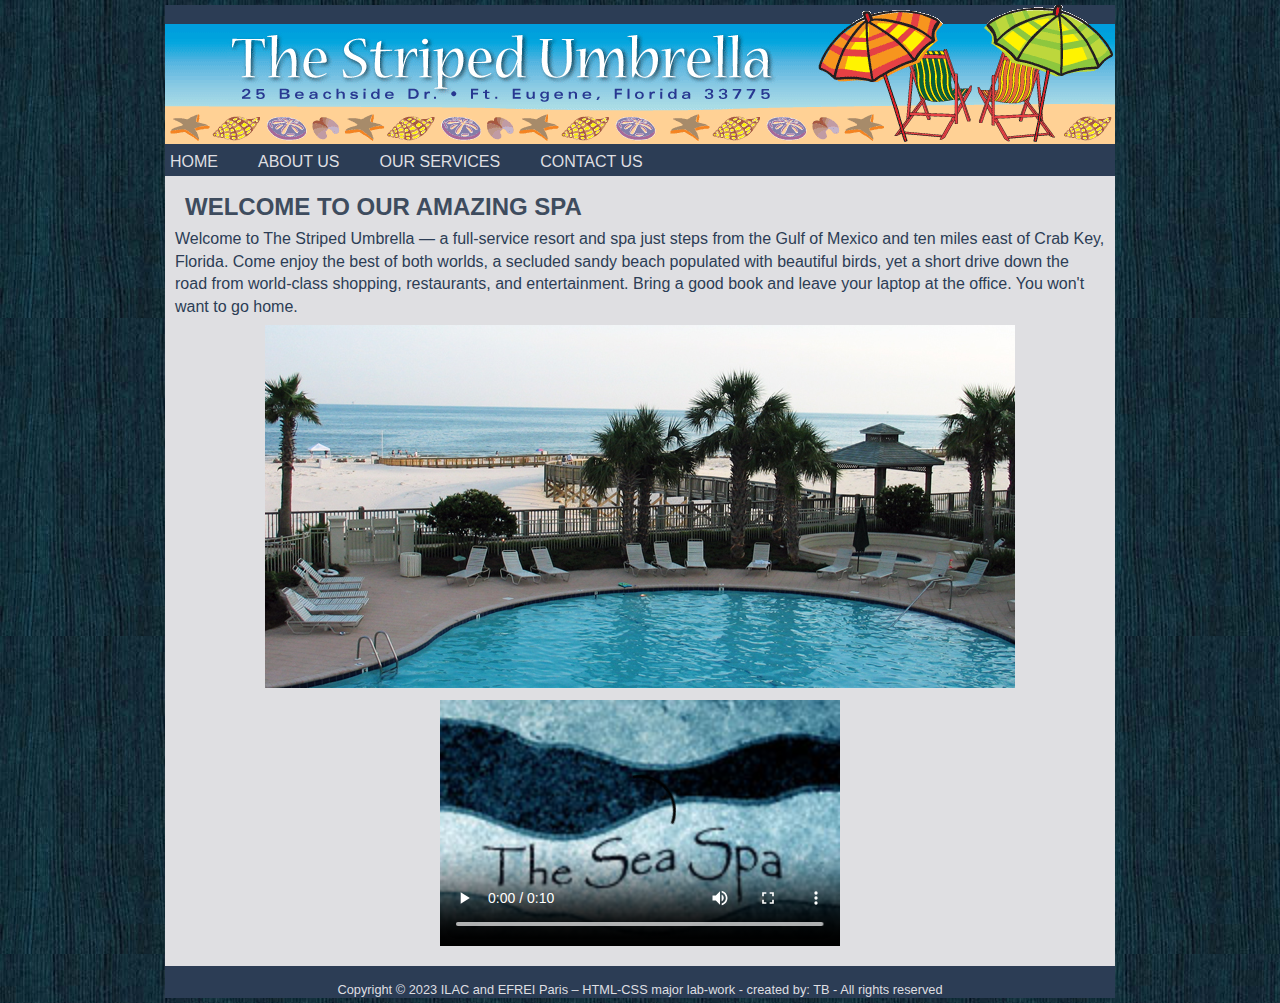
<file: index.html>
<!DOCTYPE html>
<html lang="en">
    <head>
        <meta charset="utf-8">
        <title>Home</title>
        <link rel="stylesheet" type="text/css" href="css/style.css">
    </head>
    <body>
        <div class="container">
            <header>
                <img src="assets/images/su_banner.gif" alt="Banner">
                <nav id="main-nav">
                    <ul>
                        <li><a href="index.html">Home</a></li>
                        <li><a href="about.html">About Us</a></li>
                        <li><a href="services.html">Our Services</a></li>
                        <li><a href="contact.html">Contact Us</a></li>
                    </ul>
                </nav>
            </header>
            <main class="content">
                <h2> Welcome To Our Amazing Spa </h2>
                <p>
                    Welcome to The Striped Umbrella — a full-service resort and spa just steps from the Gulf of Mexico and ten miles east
of Crab Key, Florida. Come enjoy the best of both worlds, a secluded sandy beach populated with beautiful birds, yet a
short drive down the road from world-class shopping, restaurants, and entertainment. Bring a good book and leave your
laptop at the office. You won't want to go home.
                </p>
                <img class= "img-centre" src="assets/images/pool.jpg" alt="Pool">
                <video width="400" controls poster="assets/images/sea_spa_logo.jpg">
                    <source src="assets/media/w3schooldemo.mp4" type="video/mp4">
                    Your browser does not support HTML5 video.
                </video>
            </main>
            <footer>
                <br>
                Copyright © 2023 ILAC and EFREI Paris – HTML-CSS major lab-work - created by: TB - All rights
reserved
            </footer>
        </div>
    </body>
</html>
</file>
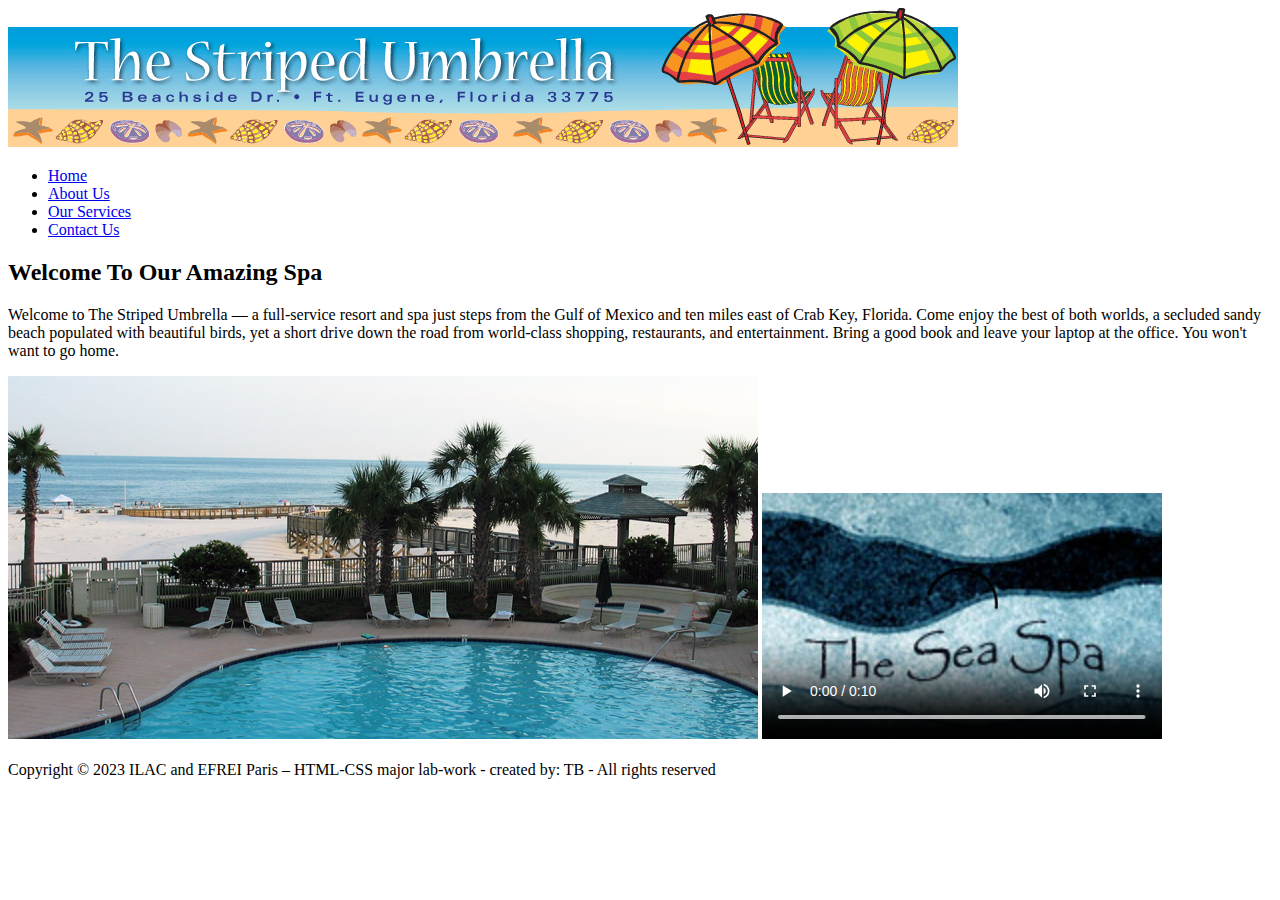
<file: html-css-lab/index.html>
<!DOCTYPE html>
<html lang="en">
    <head>
        <meta charset="utf-8">
        <title>Home</title>
    </head>
    <body>
        <div class="container">
            <header>
                <img src="assets/images/su_banner.gif" alt="Banner">
                <nav id="main-nav">
                    <ul>
                        <li><a href="index.html">Home</a></li>
                        <li><a href="about.html">About Us</a></li>
                        <li><a href="services.html">Our Services</a></li>
                        <li><a href="contact.html">Contact Us</a></li>
                    </ul>
                </nav>
            </header>
            <main class="content">
                <h2> Welcome To Our Amazing Spa </h2>
                <p>
                    Welcome to The Striped Umbrella — a full-service resort and spa just steps from the Gulf of Mexico and ten miles east
of Crab Key, Florida. Come enjoy the best of both worlds, a secluded sandy beach populated with beautiful birds, yet a
short drive down the road from world-class shopping, restaurants, and entertainment. Bring a good book and leave your
laptop at the office. You won't want to go home.
                </p>
                <img src="assets/images/pool.jpg" alt="Pool">
                <video width="400" controls poster="assets/images/sea_spa_logo.jpg">
                    <source src="assets/media/w3schooldemo.mp4" type="video/mp4">
                    Your browser does not support HTML5 video.
                </video>
            </main>
            <footer>
                <br>
                Copyright © 2023 ILAC and EFREI Paris – HTML-CSS major lab-work - created by: TB - All rights
reserved
            </footer>
        </div>
    </body>
</html>
</file>
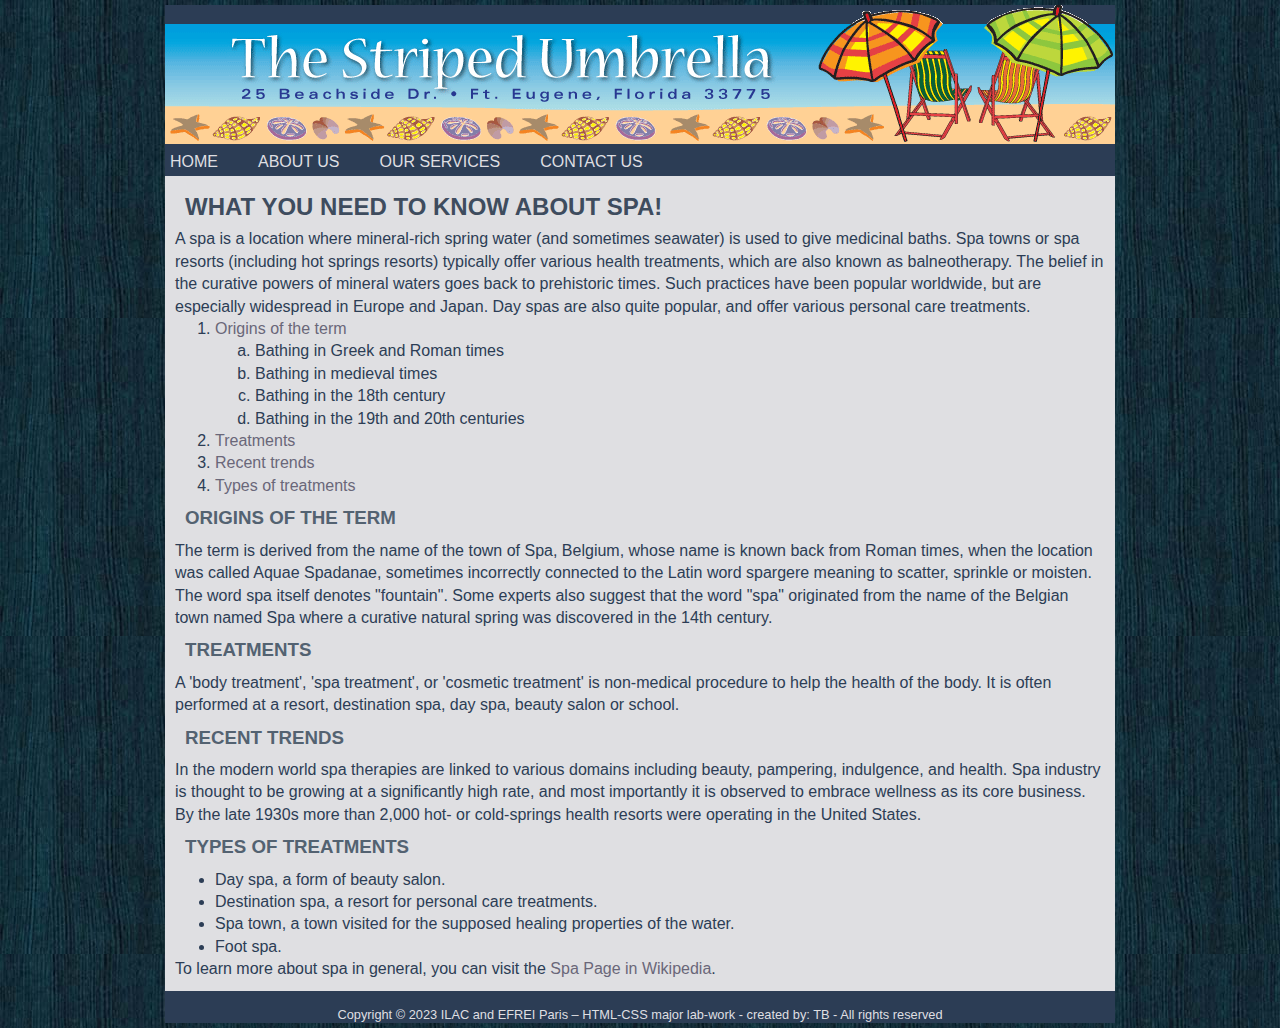
<file: about.html>
<!DOCTYPE html>
<html lang="en">
    <head>
        <meta charset="utf-8">
        <title>Home</title>
        <link rel="stylesheet" type="text/css" href="css/style.css">
    </head>
    <body>
        <div class="container">
            <header>
                <img src="assets/images/su_banner.gif" alt="Banner">
                <nav id="main-nav">
                    <ul>
                        <li><a href="index.html">Home</a></li>
                        <li><a href="about.html">About Us</a></li>
                        <li><a href="services.html">Our Services</a></li>
                        <li><a href="contact.html">Contact Us</a></li>
                    </ul>
                </nav>
            </header>
            <main class="content">
                <h2>What you need to know about spa!</h2>
                <p>
                    A spa is a location where mineral-rich spring water (and sometimes seawater) is used to give medicinal baths. Spa towns
or spa resorts (including hot springs resorts) typically offer various health treatments, which are also known as
balneotherapy. The belief in the curative powers of mineral waters goes back to prehistoric times. Such practices have
been popular worldwide, but are especially widespread in Europe and Japan. Day spas are also quite popular, and offer
various personal care treatments.
                </p>
                <ol>
                    <li><a href="#origins">Origins of the term</a>
                        <ol type="a">
                            <li>Bathing in Greek and Roman times</li>
                            <li>Bathing in medieval times</li>
                            <li>Bathing in the 18th century</li>
                            <li>Bathing in the 19th and 20th centuries</li>
                        </ol>
                    </li>
                    <li><a href="#treatments">Treatments</a></li>
                    <li><a href="#trends">Recent trends</a></li>
                    <li><a href="#types">Types of treatments</a></li>
                </ol>
                <h3 id="origins">Origins of the term</h3>
                <!-- Your content for "Origins of the term" goes here -->
                <p>
                    The term is derived from the name of the town of Spa, Belgium, whose name is known back from Roman times, when
the location was called Aquae Spadanae, sometimes incorrectly connected to the Latin word spargere meaning to
scatter, sprinkle or moisten. The word spa itself denotes "fountain". Some experts also suggest that the word "spa"
originated from the name of the Belgian town named Spa where a curative natural spring was discovered in the 14th
century.
                </p>

                <h3 id="treatments">Treatments</h3>
                <p>
                    A 'body treatment', 'spa treatment', or 'cosmetic treatment' is non-medical procedure to help the health of the body. It
is often performed at a resort, destination spa, day spa, beauty salon or school.
                </p>

                <h3 id="trends">Recent trends</h3>
                <p>
                    In the modern world spa therapies are linked to various domains including beauty, pampering, indulgence, and health.
Spa industry is thought to be growing at a significantly high rate, and most importantly it is observed to embrace
wellness as its core business. By the late 1930s more than 2,000 hot- or cold-springs health resorts were operating in the
United States.
                </p>

                <h3 id="types">Types of treatments</h3>
                <p>
                    <ul>
                        <li>Day spa, a form of beauty salon.</li>
                        <li>Destination spa, a resort for personal care treatments.</li>
                        <li>Spa town, a town visited for the supposed healing properties of the water.</li>
                        <li>Foot spa.</li>
                    </ul>
                    To learn more about spa in general, you can visit the <a href="https://en.wikipedia.org/wiki/Spa" target="_blank">Spa Page in Wikipedia</a>.
                </p>
            </main>
            <footer>
                <br>
                Copyright © 2023 ILAC and EFREI Paris – HTML-CSS major lab-work - created by: TB - All rights
reserved
            </footer>
        </div>
    </body>
</html>
</file>
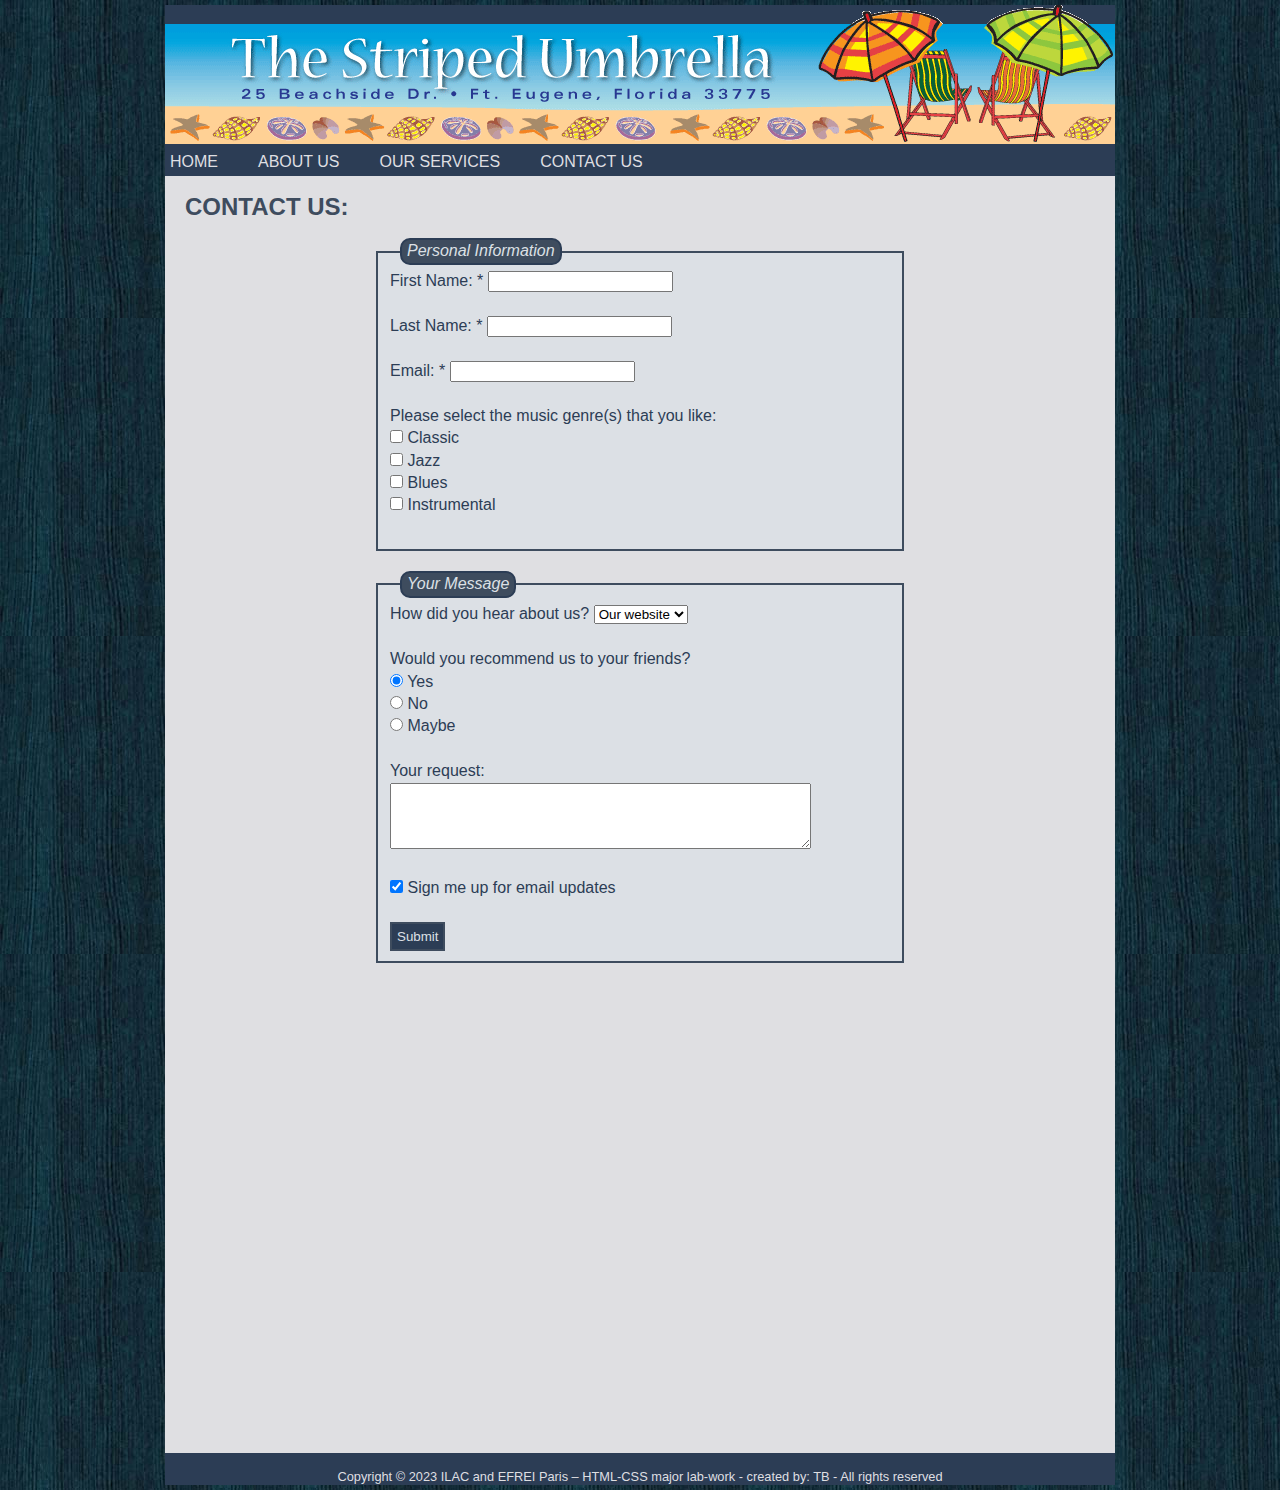
<file: contact.html>
<!DOCTYPE html>
<html lang="en">
    <head>
        <meta charset="utf-8">
        <title>Home</title>
        <link rel="stylesheet" type="text/css" href="css/style.css">
    </head>
    <body>
        <div class="container">
            <header>
                <img src="assets/images/su_banner.gif" alt="Banner">
                <nav id="main-nav">
                    <ul>
                        <li><a href="index.html">Home</a></li>
                        <li><a href="about.html">About Us</a></li>
                        <li><a href="services.html">Our Services</a></li>
                        <li><a href="contact.html">Contact Us</a></li>
                    </ul>
                </nav>
            </header>
            <main class="content">
            <h2>Contact Us:</h2>

            <form>
                <fieldset>
                    <legend>Personal Information</legend>

                    <label for="first_name">First Name: *</label>
                    <input type="text" required maxlength="25"><br><br>
            
                    <label for="last_name">Last Name: *</label>
                    <input type="text" required maxlength="25"><br><br>
            
                    <label for="email">Email: *</label>
                    <input type="email" required maxlength="35"><br><br>
                    <label>Please select the music genre(s) that you like:</label><br>
                    <input type="checkbox" value="Classic">
                    <label for="classic">Classic</label><br>
                    <input type="checkbox" value="Jazz">
                    <label for="jazz">Jazz</label><br>
                    <input type="checkbox" value="Blues">
                    <label for="blues">Blues</label><br>
                    <input type="checkbox" value="Instrumental">
                    <label for="instrumental">Instrumental</label><br><br>
                </fieldset>
                
                <fieldset>
                    <legend>Your Message</legend>
                    
                    <label for="hear_about_us">How did you hear about us?</label>
                    <select id="hear_about_us" name="hear_about_us">
                        <option value="Our website">Our website</option>
                        <option value="Friends">Friends</option>
                        <option value="TV Adv">TV Adv</option>
                        <option value="Other">Other</option>
                    </select><br><br>
            
                    <label for="recommend">Would you recommend us to your friends?</label><br>
                    <input type="radio" name="recommend" value="Yes" checked>
                    <label for="recommend_yes">Yes</label><br>
                    <input type="radio" name="recommend" value="No">
                    <label for="recommend_no">No</label><br>
                    <input type="radio" name="recommend" value="Maybe">
                    <label for="recommend_maybe">Maybe</label><br><br>
            
                    <label for="request">Your request:</label><br>
                    <textarea id="request" rows="4" cols="50"></textarea><br><br>
            
                    <input type="checkbox" value="yes" checked>
                    <label for="email_updates">Sign me up for email updates</label><br><br>
            
                    <input type="submit" value="Submit">
                </fieldset>
            </form>
            
            <iframe src="https://www.google.com/maps/embed?pb=!1m18!1m12!1m3!1d2885.8659975098867!2d-79.3923354238222!3d43.67175667110136!2m3!1f0!2f0!3f0!3m2!1i1024!2i768!4f13.1!3m3!1m2!1s0x882b2e0b64e1140d%3A0xd11156503e310196!2sSpa%20at%20Four%20Seasons%20Toronto!5e0!3m2!1sfr!2sca!4v1694532419039!5m2!1sfr!2sca" width="600" height="450" style="border:0;" allowfullscreen="" loading="lazy" referrerpolicy="no-referrer-when-downgrade"></iframe>
    
            </main>
            <footer>
                <br>
                Copyright © 2023 ILAC and EFREI Paris – HTML-CSS major lab-work - created by: TB - All rights
reserved
            </footer>
        </div>
    </body>
</html>
</file>
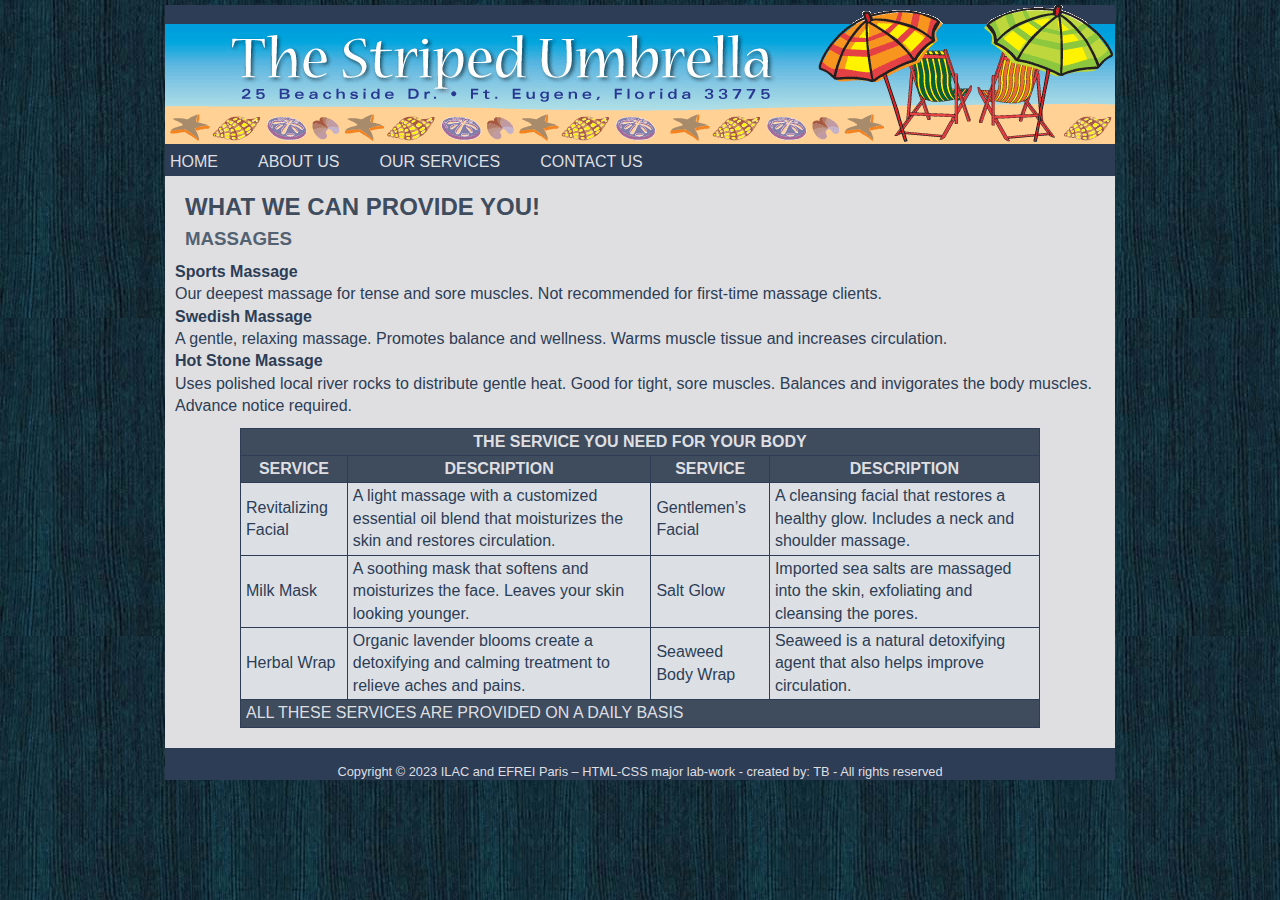
<file: services.html>
<!DOCTYPE html>
<html lang="en">
    <head>
        <meta charset="utf-8">
        <title>Home</title>
        <link rel="stylesheet" type="text/css" href="css/style.css">
    </head>
    <body>
        <div class="container">
            <header>
                <img src="assets/images/su_banner.gif" alt="Banner">
                <nav id="main-nav">
                    <ul>
                        <li><a href="index.html">Home</a></li>
                        <li><a href="about.html">About Us</a></li>
                        <li><a href="services.html">Our Services</a></li>
                        <li><a href="contact.html">Contact Us</a></li>
                    </ul>
                </nav>
            </header>
            <main class="content">
                <h2>What we can provide you!</h2>
                <h3>Massages</h3>
                <dl>
                    <dt>Sports Massage</dt>
                    <dd>Our deepest massage for tense and sore muscles. Not recommended for first-time massage clients.</dd>
            
                    <dt>Swedish Massage</dt>
                    <dd>A gentle, relaxing massage. Promotes balance and wellness. Warms muscle tissue and increases circulation.</dd>
            
                    <dt>Hot Stone Massage</dt>
                    <dd>Uses polished local river rocks to distribute gentle heat. Good for tight, sore muscles. Balances and invigorates the body muscles. Advance notice required.</dd>
                </dl>

                <table>
                    <thead>
                        <tr>
                            <th colspan="4">The service you need for your body</th>
                        </tr>
                        <tr>
                            <th>Service</th>
                            <th>Description</th>
                            <th>Service</th>
                            <th>Description</th>
                        </tr>
                    </thead>
                    <tbody>
                        <tr>
                            <td>Revitalizing Facial</td>
                            <td>A light massage with a customized essential oil blend that moisturizes the skin and restores circulation.</td>
                            <td>Gentlemen’s Facial</td>
                            <td>A cleansing facial that restores a healthy glow. Includes a neck and shoulder massage.</td>
                        </tr>
                        <tr>
                            <td>Milk Mask</td>
                            <td>A soothing mask that softens and moisturizes the face. Leaves your skin looking younger.</td>
                            <td>Salt Glow</td>
                            <td>Imported sea salts are massaged into the skin, exfoliating and cleansing the pores.</td>
                        </tr>
                        <tr>
                            <td>Herbal Wrap</td>
                            <td>Organic lavender blooms create a detoxifying and calming treatment to relieve aches and pains.</td>
                            <td>Seaweed Body Wrap</td>
                            <td>Seaweed is a natural detoxifying agent that also helps improve circulation.</td>
                        </tr>
                        <tfoot>
                            <td colspan="4">All these services are provided on a daily basis</td>
                        </tfoot>
                    </tbody>
                </table>
            </main>
            <footer>
                <br>
                Copyright © 2023 ILAC and EFREI Paris – HTML-CSS major lab-work - created by: TB - All rights
reserved
            </footer>
        </div>
    </body>
</html>
</file>
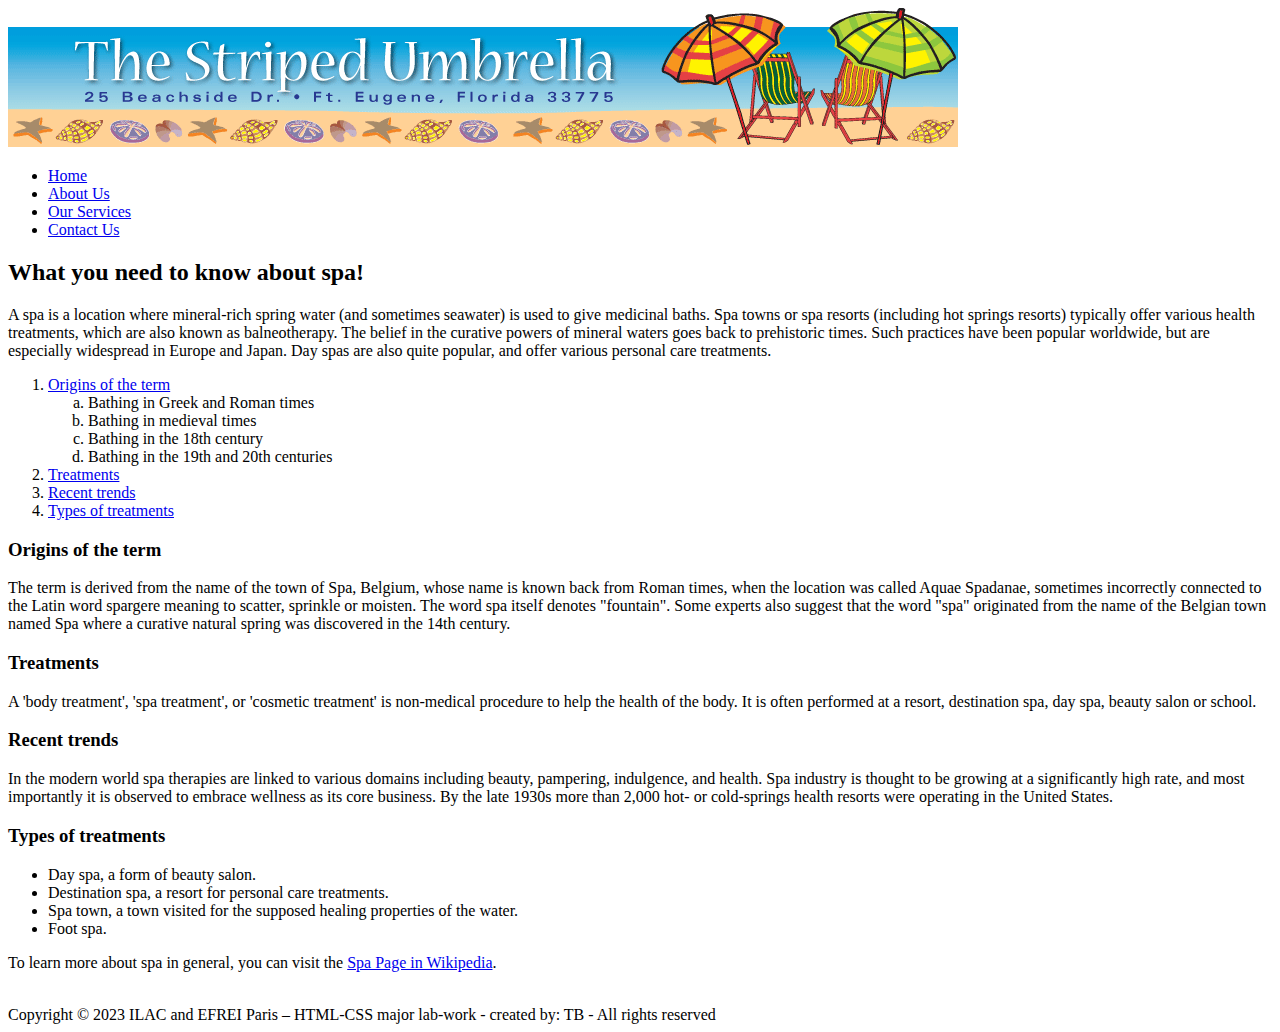
<file: html-css-lab/about.html>
<!DOCTYPE html>
<html lang="en">
    <head>
        <meta charset="utf-8">
        <title>Home</title>
    </head>
    <body>
        <div class="container">
            <header>
                <img src="assets/images/su_banner.gif" alt="Banner">
                <nav id="main-nav">
                    <ul>
                        <li><a href="index.html">Home</a></li>
                        <li><a href="about.html">About Us</a></li>
                        <li><a href="services.html">Our Services</a></li>
                        <li><a href="contact.html">Contact Us</a></li>
                    </ul>
                </nav>
            </header>
            <main class="content">
                <h2>What you need to know about spa!</h2>
                <p>
                    A spa is a location where mineral-rich spring water (and sometimes seawater) is used to give medicinal baths. Spa towns
or spa resorts (including hot springs resorts) typically offer various health treatments, which are also known as
balneotherapy. The belief in the curative powers of mineral waters goes back to prehistoric times. Such practices have
been popular worldwide, but are especially widespread in Europe and Japan. Day spas are also quite popular, and offer
various personal care treatments.
                </p>
                <ol>
                    <li><a href="#origins">Origins of the term</a>
                        <ol type="a">
                            <li>Bathing in Greek and Roman times</li>
                            <li>Bathing in medieval times</li>
                            <li>Bathing in the 18th century</li>
                            <li>Bathing in the 19th and 20th centuries</li>
                        </ol>
                    </li>
                    <li><a href="#treatments">Treatments</a></li>
                    <li><a href="#trends">Recent trends</a></li>
                    <li><a href="#types">Types of treatments</a></li>
                </ol>
                <h3 id="origins">Origins of the term</h3>
                <!-- Your content for "Origins of the term" goes here -->
                <p>
                    The term is derived from the name of the town of Spa, Belgium, whose name is known back from Roman times, when
the location was called Aquae Spadanae, sometimes incorrectly connected to the Latin word spargere meaning to
scatter, sprinkle or moisten. The word spa itself denotes "fountain". Some experts also suggest that the word "spa"
originated from the name of the Belgian town named Spa where a curative natural spring was discovered in the 14th
century.
                </p>

                <h3 id="treatments">Treatments</h3>
                <p>
                    A 'body treatment', 'spa treatment', or 'cosmetic treatment' is non-medical procedure to help the health of the body. It
is often performed at a resort, destination spa, day spa, beauty salon or school.
                </p>

                <h3 id="trends">Recent trends</h3>
                <p>
                    In the modern world spa therapies are linked to various domains including beauty, pampering, indulgence, and health.
Spa industry is thought to be growing at a significantly high rate, and most importantly it is observed to embrace
wellness as its core business. By the late 1930s more than 2,000 hot- or cold-springs health resorts were operating in the
United States.
                </p>

                <h3 id="types">Types of treatments</h3>
                <p>
                    <ul>
                        <li>Day spa, a form of beauty salon.</li>
                        <li>Destination spa, a resort for personal care treatments.</li>
                        <li>Spa town, a town visited for the supposed healing properties of the water.</li>
                        <li>Foot spa.</li>
                    </ul>
                    To learn more about spa in general, you can visit the <a href="https://en.wikipedia.org/wiki/Spa" target="_blank">Spa Page in Wikipedia</a>.
                </p>
            </main>
            <footer>
                <br>
                Copyright © 2023 ILAC and EFREI Paris – HTML-CSS major lab-work - created by: TB - All rights
reserved
            </footer>
        </div>
    </body>
</html>
</file>
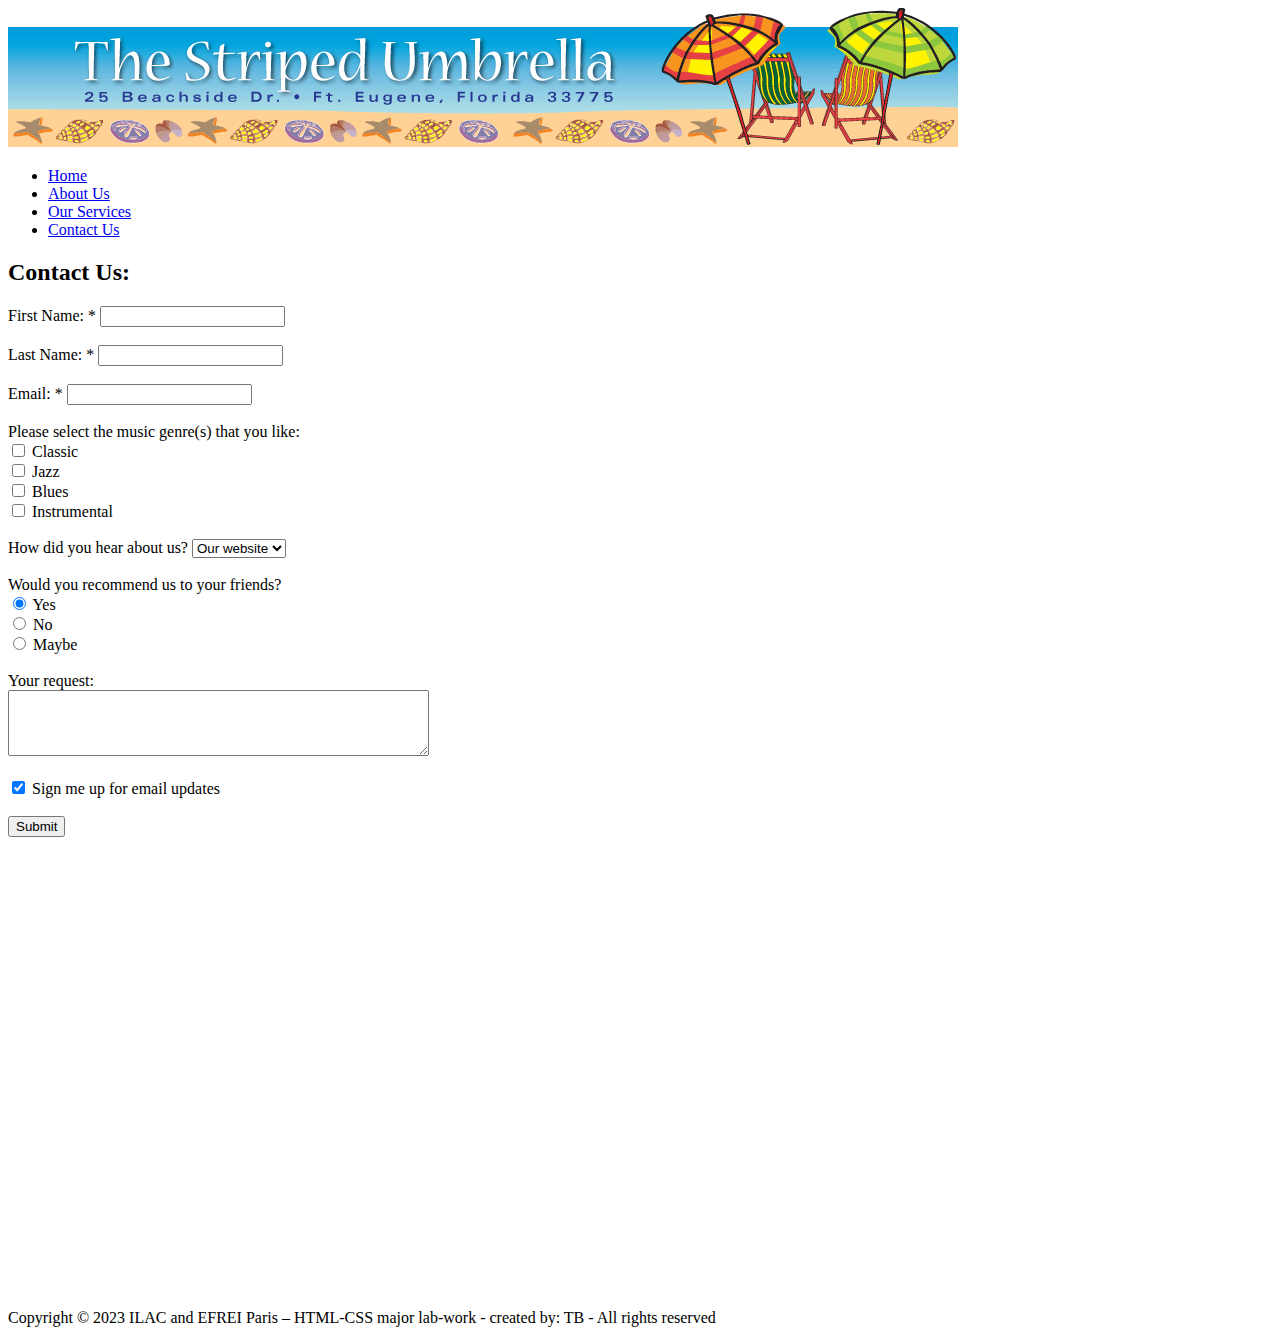
<file: html-css-lab/contact.html>
<!DOCTYPE html>
<html lang="en">
    <head>
        <meta charset="utf-8">
        <title>Home</title>
    </head>
    <body>
        <div class="container">
            <header>
                <img src="assets/images/su_banner.gif" alt="Banner">
                <nav id="main-nav">
                    <ul>
                        <li><a href="index.html">Home</a></li>
                        <li><a href="about.html">About Us</a></li>
                        <li><a href="services.html">Our Services</a></li>
                        <li><a href="contact.html">Contact Us</a></li>
                    </ul>
                </nav>
            </header>
            <main class="content">
            <h2>Contact Us:</h2>

            <form>
                <label for="first_name">First Name: *</label>
                <input type="text" required maxlength="25"><br><br>
        
                <label for="last_name">Last Name: *</label>
                <input type="text" required maxlength="25"><br><br>
        
                <label for="email">Email: *</label>
                <input type="email" required maxlength="35"><br><br>
        
                <label>Please select the music genre(s) that you like:</label><br>
                <input type="checkbox" value="Classic">
                <label for="classic">Classic</label><br>
                <input type="checkbox" value="Jazz">
                <label for="jazz">Jazz</label><br>
                <input type="checkbox" value="Blues">
                <label for="blues">Blues</label><br>
                <input type="checkbox" value="Instrumental">
                <label for="instrumental">Instrumental</label><br><br>
        
                <label for="hear_about_us">How did you hear about us?</label>
                <select id="hear_about_us" name="hear_about_us">
                    <option value="Our website">Our website</option>
                    <option value="Friends">Friends</option>
                    <option value="TV Adv">TV Adv</option>
                    <option value="Other">Other</option>
                </select><br><br>
        
                <label for="recommend">Would you recommend us to your friends?</label><br>
                <input type="radio" name="recommend" value="Yes" checked>
                <label for="recommend_yes">Yes</label><br>
                <input type="radio" name="recommend" value="No">
                <label for="recommend_no">No</label><br>
                <input type="radio" name="recommend" value="Maybe">
                <label for="recommend_maybe">Maybe</label><br><br>
        
                <label for="request">Your request:</label><br>
                <textarea id="request" rows="4" cols="50"></textarea><br><br>
        
                <input type="checkbox" value="yes" checked>
                <label for="email_updates">Sign me up for email updates</label><br><br>
        
                <input type="submit" value="Submit">
            </form>
            
            <iframe src="https://www.google.com/maps/embed?pb=!1m18!1m12!1m3!1d2885.8659975098867!2d-79.3923354238222!3d43.67175667110136!2m3!1f0!2f0!3f0!3m2!1i1024!2i768!4f13.1!3m3!1m2!1s0x882b2e0b64e1140d%3A0xd11156503e310196!2sSpa%20at%20Four%20Seasons%20Toronto!5e0!3m2!1sfr!2sca!4v1694532419039!5m2!1sfr!2sca" width="600" height="450" style="border:0;" allowfullscreen="" loading="lazy" referrerpolicy="no-referrer-when-downgrade"></iframe>
    
            </main>
            <footer>
                <br>
                Copyright © 2023 ILAC and EFREI Paris – HTML-CSS major lab-work - created by: TB - All rights
reserved
            </footer>
        </div>
    </body>
</html>
</file>
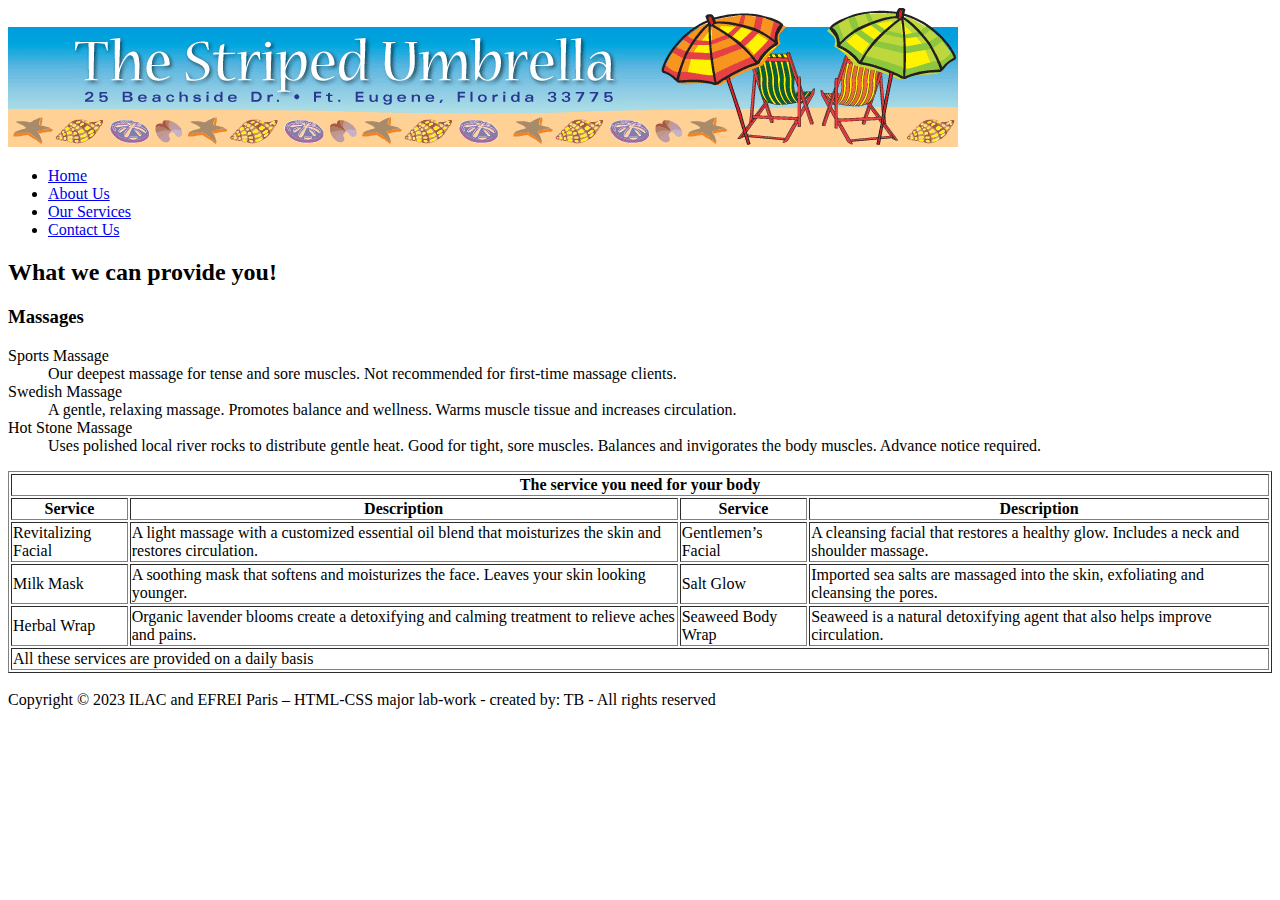
<file: html-css-lab/services.html>
<!DOCTYPE html>
<html lang="en">
    <head>
        <meta charset="utf-8">
        <title>Home</title>
    </head>
    <body>
        <div class="container">
            <header>
                <img src="assets/images/su_banner.gif" alt="Banner">
                <nav id="main-nav">
                    <ul>
                        <li><a href="index.html">Home</a></li>
                        <li><a href="about.html">About Us</a></li>
                        <li><a href="services.html">Our Services</a></li>
                        <li><a href="contact.html">Contact Us</a></li>
                    </ul>
                </nav>
            </header>
            <main class="content">
                <h2>What we can provide you!</h2>
                <h3>Massages</h3>
                <dl>
                    <dt>Sports Massage</dt>
                    <dd>Our deepest massage for tense and sore muscles. Not recommended for first-time massage clients.</dd>
            
                    <dt>Swedish Massage</dt>
                    <dd>A gentle, relaxing massage. Promotes balance and wellness. Warms muscle tissue and increases circulation.</dd>
            
                    <dt>Hot Stone Massage</dt>
                    <dd>Uses polished local river rocks to distribute gentle heat. Good for tight, sore muscles. Balances and invigorates the body muscles. Advance notice required.</dd>
                </dl>

                <table border="1">
                    <thead>
                        <tr>
                            <th colspan="4">The service you need for your body</th>
                        </tr>
                        <tr>
                            <th>Service</th>
                            <th>Description</th>
                            <th>Service</th>
                            <th>Description</th>
                        </tr>
                    </thead>
                    <tbody>
                        <tr>
                            <td>Revitalizing Facial</td>
                            <td>A light massage with a customized essential oil blend that moisturizes the skin and restores circulation.</td>
                            <td>Gentlemen’s Facial</td>
                            <td>A cleansing facial that restores a healthy glow. Includes a neck and shoulder massage.</td>
                        </tr>
                        <tr>
                            <td>Milk Mask</td>
                            <td>A soothing mask that softens and moisturizes the face. Leaves your skin looking younger.</td>
                            <td>Salt Glow</td>
                            <td>Imported sea salts are massaged into the skin, exfoliating and cleansing the pores.</td>
                        </tr>
                        <tr>
                            <td>Herbal Wrap</td>
                            <td>Organic lavender blooms create a detoxifying and calming treatment to relieve aches and pains.</td>
                            <td>Seaweed Body Wrap</td>
                            <td>Seaweed is a natural detoxifying agent that also helps improve circulation.</td>
                        </tr>
                        <td colspan="4">All these services are provided on a daily basis</td>
                    </tbody>
                </table>
            </main>
            <footer>
                <br>
                Copyright © 2023 ILAC and EFREI Paris – HTML-CSS major lab-work - created by: TB - All rights
reserved
            </footer>
        </div>
    </body>
</html>
</file>
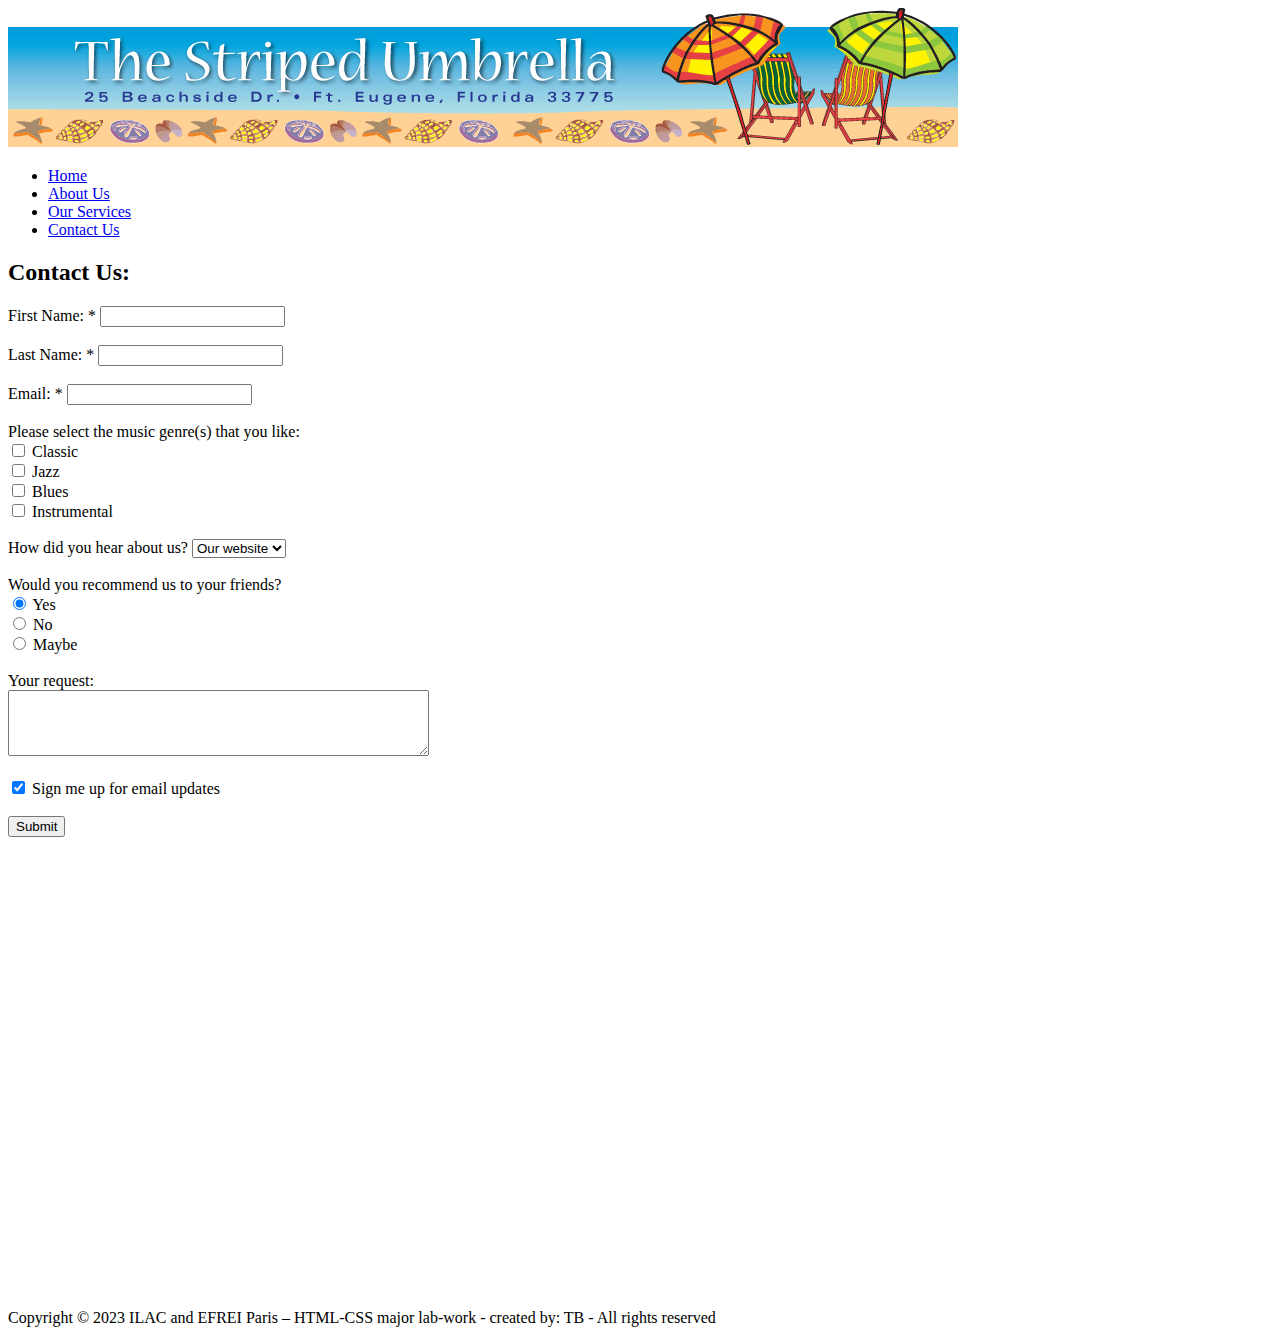
<file: html-lab-work/contact.html>
<!DOCTYPE html>
<html lang="en">
    <head>
        <meta charset="utf-8">
        <title>Home</title>
    </head>
    <body>
        <div class="container">
            <header>
                <img src="assets/images/su_banner.gif" alt="Banner">
                <nav id="main-nav">
                    <ul>
                        <li><a href="index.html">Home</a></li>
                        <li><a href="about.html">About Us</a></li>
                        <li><a href="services.html">Our Services</a></li>
                        <li><a href="contact.html">Contact Us</a></li>
                    </ul>
                </nav>
            </header>
            <main class="content">
            <h2>Contact Us:</h2>

            <form>
                <label for="first_name">First Name: *</label>
                <input type="text" required maxlength="25"><br><br>
        
                <label for="last_name">Last Name: *</label>
                <input type="text" required maxlength="25"><br><br>
        
                <label for="email">Email: *</label>
                <input type="email" required maxlength="35"><br><br>
        
                <label>Please select the music genre(s) that you like:</label><br>
                <input type="checkbox" value="Classic">
                <label for="classic">Classic</label><br>
                <input type="checkbox" value="Jazz">
                <label for="jazz">Jazz</label><br>
                <input type="checkbox" value="Blues">
                <label for="blues">Blues</label><br>
                <input type="checkbox" value="Instrumental">
                <label for="instrumental">Instrumental</label><br><br>
        
                <label for="hear_about_us">How did you hear about us?</label>
                <select id="hear_about_us" name="hear_about_us">
                    <option value="Our website">Our website</option>
                    <option value="Friends">Friends</option>
                    <option value="TV Adv">TV Adv</option>
                    <option value="Other">Other</option>
                </select><br><br>
        
                <label for="recommend">Would you recommend us to your friends?</label><br>
                <input type="radio" name="recommend" value="Yes" checked>
                <label for="recommend_yes">Yes</label><br>
                <input type="radio" name="recommend" value="No">
                <label for="recommend_no">No</label><br>
                <input type="radio" name="recommend" value="Maybe">
                <label for="recommend_maybe">Maybe</label><br><br>
        
                <label for="request">Your request:</label><br>
                <textarea id="request" rows="4" cols="50"></textarea><br><br>
        
                <input type="checkbox" value="yes" checked>
                <label for="email_updates">Sign me up for email updates</label><br><br>
        
                <input type="submit" value="Submit">
            </form>
            
            <iframe
            src="https://www.google.com/maps/place/Spa+at+Four+Seasons+Toronto/@43.6717567,-79.3923354,17z/data=!3m1!4b1!4m6!3m5!1s0x882b2e0b64e1140d:0xd11156503e310196!8m2!3d43.6717567!4d-79.3897605!16s%2Fg%2F1thf95m9?entry=ttu"
            width="600"
            height="450"
            frameborder="0"
            style="border:0;"
            allowfullscreen=""
            ></iframe>  
    
            </main>
            <footer>
                <br>
                Copyright © 2023 ILAC and EFREI Paris – HTML-CSS major lab-work - created by: TB - All rights
reserved
            </footer>
        </div>
    </body>
</html>
</file>
<file: css/style.css>
/* Q#: All the elements have margin of 0 from the top, bottom, left, and right */
* {
    margin: 0;
    }

/* Q1. All the HTML5 new elements (The new semantic elements) are displayed as block-level elements (for old browsers that don’t support them). */

article, aside, details, figcaption, figure, footer, header, hgroup, main, nav, section, summary {
    display: block;
  }

/* Q2. The style of the <body> element */
body {
  color: #2C3D55;
  background-image: url('../assets/images/dark-wood2.jpg'); 
  font-family: Arial, Helvetica, sans-serif;
  margin: 0;
}

/* Q3. Style the .container div */
.container {
    width: 950px; 
    margin: 5px auto; 
    background-color: #DFDFE2; 
  }


/* Q4. Style elements with class "content" */
.content {
    line-height: 1.4em; 
    padding: 10px; 
  }

/* Q5. Style header, nav, and footer elements */
header, nav, footer {
    background-color: #2C3D55; 
    color: #DFDFE2; 
  }


/* Q6. Style ul inside nav */
nav ul {
    margin: 0;
    padding: 5px;
  }


/* Q7. Style list items in the main navigation */
nav ul {
  list-style-type: none;
  display: flex;
}

nav li {
  margin-right: 40px;
  text-transform: uppercase;
}


/* Q8. Style anchor tags in the main navigation list items */
nav ul li a:link {
  color: #DFDFE2; 
}

nav ul li a:visited {
  color: #9E9CAB; 
}

nav ul li a:hover {
  color: #536271; 
}

nav ul li a:active {
  color: #3E4C5E; 
}

/* Q9. Style all anchor elements */
a {
    color: #6A6779; /* Replace with your preferred color */
    text-decoration: none; /* Remove underline */
  }

/* Q10. Style h1, h2, and h3 headings */
h1, h2, h3 {
  margin: 10px; 
  text-transform: uppercase;
}

h1 {
  color: #2C3D55; /* Replace with your preferred dark color for h1 */
}

h2 {
  color: #3E4C5E; /* Replace with your preferred mid-color for h2 */
}

h3 {
  color: #536271; /* Replace with your preferred light color for h3 */
}

/* Q11. Style the .img-centre class */
.img-centre {
  display: block; 
  margin: 5px auto; 
  padding: 2px; 
}

/* Q12. Style the <audio> and video <elements> */
audio, video {
    display: block;
    margin: 10px auto; 
}

/* Q13. Style the <table> element */
table {
  width: 800px; 
  margin: 10px auto;
  border-collapse: collapse; 
}

/* Q14. Style <td> and <th> elements in any table */
table td, table th {
    border: 1px solid #2C3D55; 
    padding: 2px 5px; 
    background-color: #DCE0E5; 
  }


/* Q15. Style <th> inside any table and td inside tfoot */
table th, tfoot td {
    text-transform: uppercase; 
    background-color: #3E4C5E;
    color: #DFDFE2; 
  }

/* Q16. Style <dt> elements and make them bold */
dt {
    font-weight: bold;
  }

/* Q17. Style <footer> elements */
footer {
    font-size: 80%;
    text-align: center; 
    padding: 1px 0; 
  }

/* Q18. Style <iframe> elements */
iframe {
    display: block; 
    margin: 10px auto; 
  }

/* Q19. Style <fieldset> elements */
fieldset {
    width: 500px; 
    margin: 20px auto; 
    border: 2px solid #3E4C5E; 
    background-color: #DCE0E5; 
  }

/* Q20. Style <legend> elements */
legend {
  font-style: italic;
  color: #DCE0E5;
  background-color: #3E4C5E;
  margin: 0 10px;
  padding: 0 5px;
  border: 2px solid #2C3D55; 
  border-radius: 10px;
}

/* Q21. Style <input> elements with type="submit" */
input[type="submit"] {
    border: 2px solid #3E4C5E; /* Border with style (customize as needed) */
    padding: 5px; /* 5px padding on all sides */
    background-color: #2C3D55; /* Background color (customize as needed) */
    color: #DCE0E5; /* Text color (customize as needed) */
  }

/* Q22. Style <input> elements with type="submit" on hover */
input[type="submit"]:hover {
    background-color: #9E9CAB; /* Change background color on hover (customize as needed) */
    color: #2C3D55; /* Change text color on hover (customize as needed) */
    cursor: pointer; /* Change cursor to a hand icon */
  }
</file>
